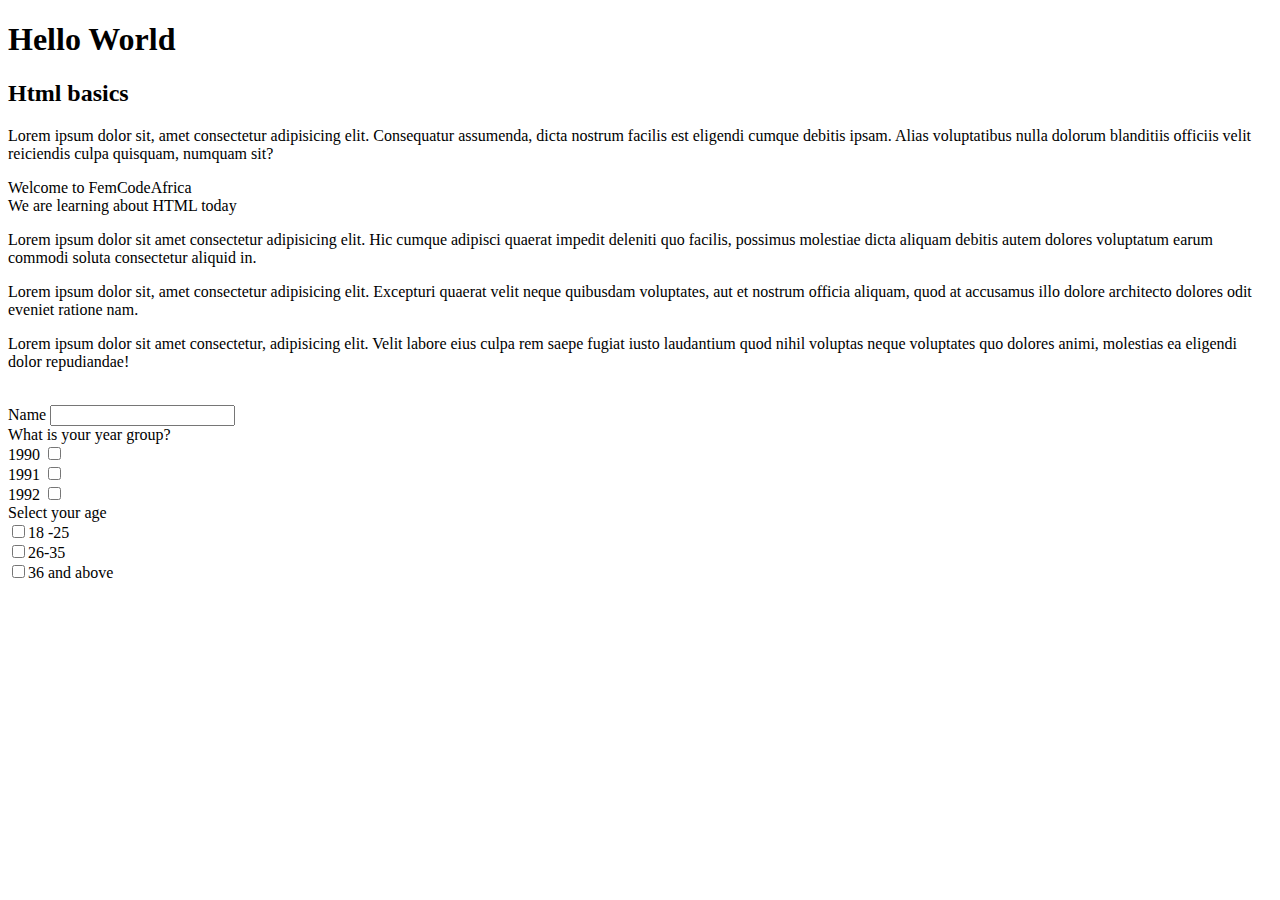
<file: index.html>
<!DOCTYPE html>
<html lang="en">
<head>
    <!--meta tags tell your search engine what your site is about-->
    <meta charset="UTF-8">
    <meta http-equiv="X-UA-Compatible" content="IE=edge">
    <meta name="viewport" content="width=device-width, initial-scale=1.0">
    <title>FemCodeAfrica</title>
</head>
<body>
    <h1>Hello World</h1>
    <h2>Html basics</h2>
    <p>Lorem ipsum dolor sit, amet consectetur adipisicing elit. Consequatur assumenda, dicta nostrum facilis est eligendi cumque debitis ipsam. Alias voluptatibus nulla dolorum blanditiis officiis velit reiciendis culpa quisquam, numquam sit?   
    </p>
    <!--line breaker 'br' which is a self closing tag-->
    <p>Welcome to FemCodeAfrica <br/>
    We are learning about HTML today</p>
    <!--div tag is used to creat sections, the class groups it and the id acts as an identifier-->
   <div class ='level-two'>
       <p id="student - one ">
           Lorem ipsum dolor sit amet consectetur adipisicing elit. Hic cumque adipisci quaerat impedit deleniti quo facilis, possimus molestiae dicta aliquam debitis autem dolores voluptatum earum commodi soluta consectetur aliquid in.
       </p>
       <p id ="student -two">
           Lorem ipsum dolor sit, amet consectetur adipisicing elit. Excepturi quaerat velit neque quibusdam voluptates, aut et nostrum officia aliquam, quod at accusamus illo dolore architecto dolores odit eveniet ratione nam.
        </p>
        <p id="student-three">
            Lorem ipsum dolor sit amet consectetur, adipisicing elit. Velit labore eius culpa rem saepe fugiat iusto laudantium quod nihil voluptas neque voluptates quo dolores animi, molestias ea eligendi dolor repudiandae!
        </p>
   </div>
   <br/> 
   <!--label is what you want the user to see and choose or select on the form-->
   <!--experimented my way for the check box side-->
   <form>
       <label for="">Name</label>
       <input type="text"> <br/>
       <label for="">What is your year group?</label> <br/>
       <label for="">1990</label>
       <input type="checkbox"  name ='' id=""><br/>
       <label for="">1991</label>
       <input type="checkbox"  name ='' id=""><br/>
       <label for="">1992</label>
       <input type="checkbox"  name ='' id=""><br/>
   </form>
   <!--lecturer's way. -->
   <form>
     <label for="">Select your age</label> <br/>
    <input type="checkbox"  name ='' id="">18 -25 <br/>
    <input type="checkbox"  name ='' id="">26-35<br/>
    <input type="checkbox"  name ='' id="">36 and above<br/>
  </form>
  <!---the radio allows user to choose one but the check box allows user select all-->
</body>
</html>
</file>
